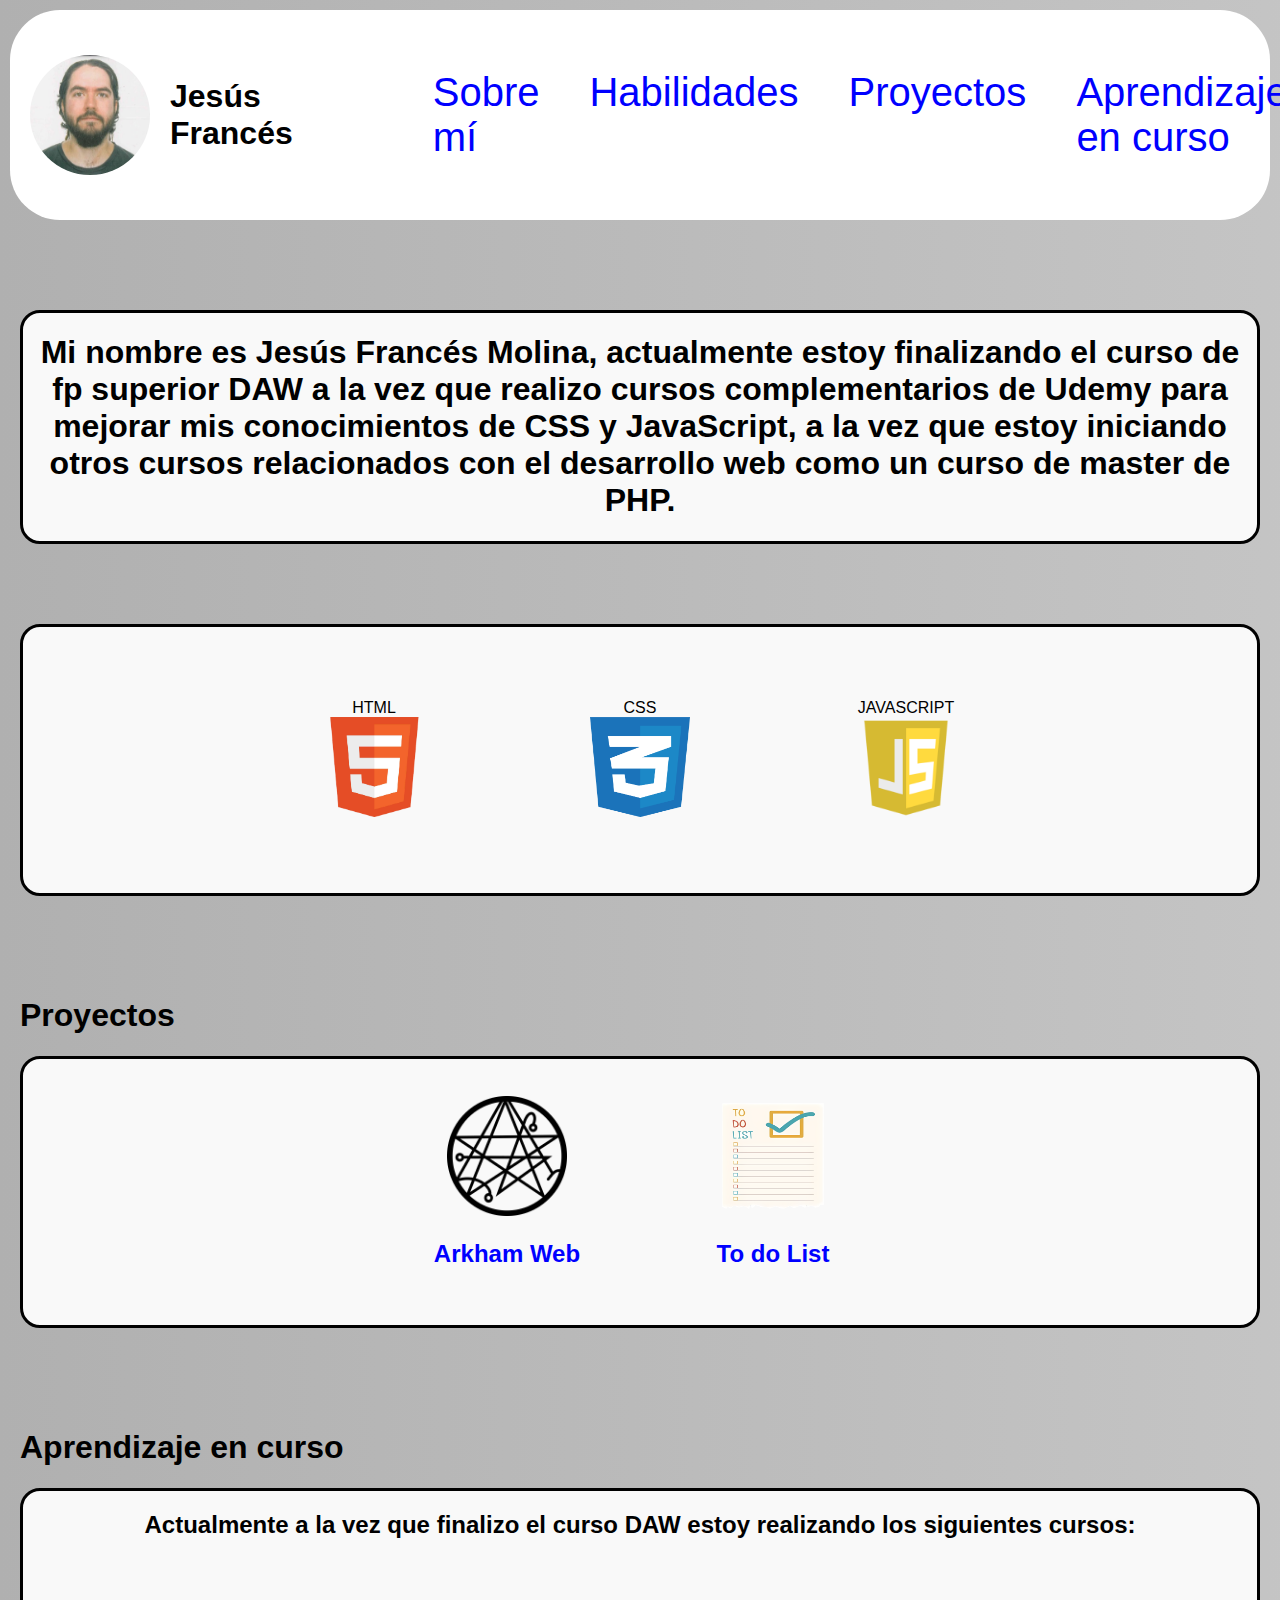
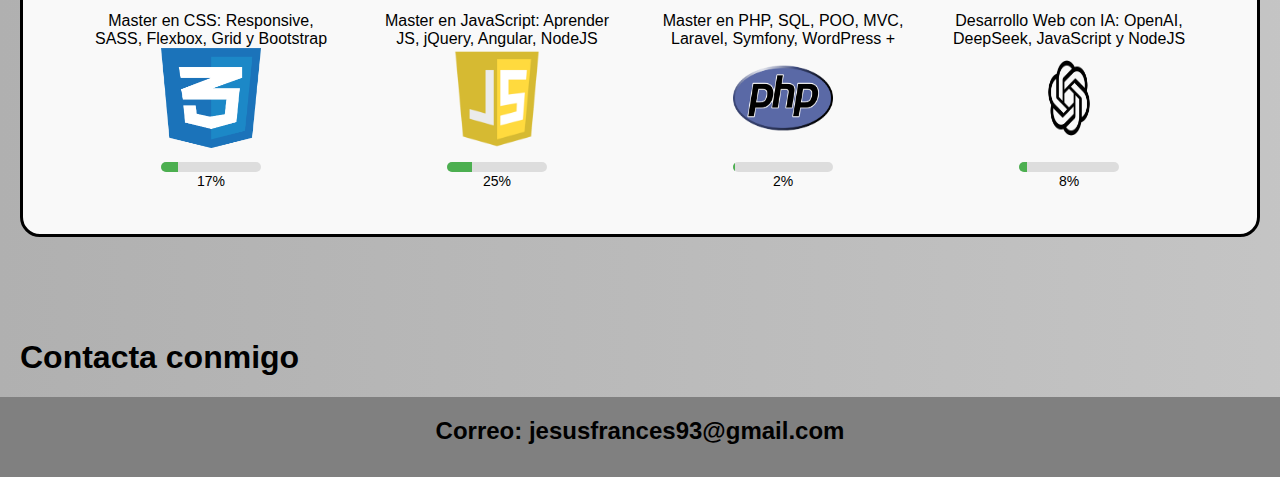
<file: index.html>
<!DOCTYPE html>
<html lang="es">
<head>
    <meta charset="UTF-8">
    <meta name="viewport" content="width=device-width, initial-scale=1.0">
    <title>Document</title>
	<link rel="stylesheet" href="styles.css">
</head>
<body>

	<!-- Menú superior de la página-->
	<div class="pagina">
    <header id="encabezado">
		<div class="top">
				<div class="personalInfo">
					<img src="media/yo.jpg" class="foto">
					<h1>Jesús Francés</h1>
				</div>
				
				<nav id="navMenu">
					<ul>
						<li >
							<a href="#sobreMi" class="enlace">Sobre mí</a>
						</li>
						<li>
							<a href="#habilidades" class="enlace">Habilidades</a>
						</li>
						<li>
							<a href="#proyectos" class="enlace">Proyectos</a>
						</li>
						<li>
							<a href="#enCurso" class="enlace">Aprendizaje en curso</a>
						</li>
						<li>
							<a href="#pie" class="enlace">Contacto</a>
						</li>
					</ul>
				</nav>
		</div>
	</header>

	
	<!--Sección sombre mi-->
	<section id="sobreMi" class="bloque">
		<h1>Mi nombre es Jesús Francés Molina, actualmente estoy finalizando el curso de fp superior DAW a la vez que realizo cursos complementarios de Udemy para mejorar mis conocimientos de CSS y JavaScript, a la vez que estoy iniciando otros cursos relacionados con el desarrollo web como un curso de master de PHP.</h1>
	</section>

	<!--Sección con mis conocimientos-->
	<section id="habilidades" class="bloque">
		<div class="skills">
			<div>HTML</div>
			<div class="skillLogo">
				<img src="media/html.png" class="logoSkills">
			</div>
			
		</div>
		<div class="skills">
			<div>CSS</div>
			<div class="skillLogo">
				<img src="media/css.png" class="logoSkills">
			</div>
			
		</div>
		<div class="skills">
			<div>JAVASCRIPT</div>
			<div class="skillLogo">
				<img src="media/js.png" class="logoSkills">
			</div>
		</div>
	</section>

	<!-- Sección proyectos-->
	<div class="titulo">
		<h1>Proyectos</h1>
	</div>
	<section id="proyectos" class="bloque">
		<div class="skills">
			<a href="proyectos/ArkhamWeb/index.html" target="_blank" class="proyect enlace">
				<img src="media/logoN.png" class="logoSkills">
				<h2>Arkham Web</h2>
			</a>
		</div>
		<div class="skills">
			<a href="proyectos/todoList/index.html" target="_blank" class="proyect enlace">
				<img src="media/toDo.png" class="logoSkills">
				<h2>To do List</h2>
			</a>
		</div>
	</section>

	<div class="titulo">
		<h1>Aprendizaje en curso</h1>
	</div>
	<div class="bloqueAprendizaje" id="enCurso">
		<div><h2>Actualmente a la vez que finalizo el curso DAW 
			estoy realizando los siguientes cursos:</h2>
		</div>
	<div class="contenedorCursos">
		<div class="skills">
			<div>Master en CSS: Responsive, SASS, Flexbox, Grid y Bootstrap
			</div>
			<div class="skillLogo">
				<img src="media/css.png" class="logoSkills">
				<div class="progressBar">
				<div class="progress" style="width: 17%;"></div>
  				</div>
  				<span class="porcentaje">17%</span>
			</div>
			
		</div>
		<div class="skills">
			<div>Master en JavaScript: Aprender JS, jQuery, Angular, NodeJS
			</div>
			<div class="skillLogo">
				<img src="media/js.png" class="logoSkills">
				<div class="progressBar">
				<div class="progress" style="width: 25%;"></div>
  				</div>
  				<span class="porcentaje">25%</span>
			</div>
			
		</div>
		<div class="skills">
			<div>Master en PHP, SQL, POO, MVC, Laravel, Symfony, WordPress +
			</div>
			<div class="skillLogo">
				<img src="media/php.png" class="logoSkills">
				<div class="progressBar">
				<div class="progress" style="width: 2%;"></div>
  				</div>
  				<span class="porcentaje">2%</span>
			</div>
			
		</div>
		<div class="skills">
			<div>Desarrollo Web con IA: OpenAI, DeepSeek, JavaScript y NodeJS
			</div>
			<div class="skillLogo">
				<img src="media/ia.png" class="logoSkills">
				<div class="progressBar">
				<div class="progress" style="width: 8%;"></div>
  				</div>
  				<span class="porcentaje">8%</span>
			</div>
			
		</div>
	</div>
		
		
	</div>

	<div class="titulo">
		<h1>Contacta conmigo</h1>
	</div>	
		
	</section>
	<footer id="pie">
		<h2>Correo: jesusfrances93@gmail.com</h2>
	</footer>
	</div>
</body>
</html>
</file>
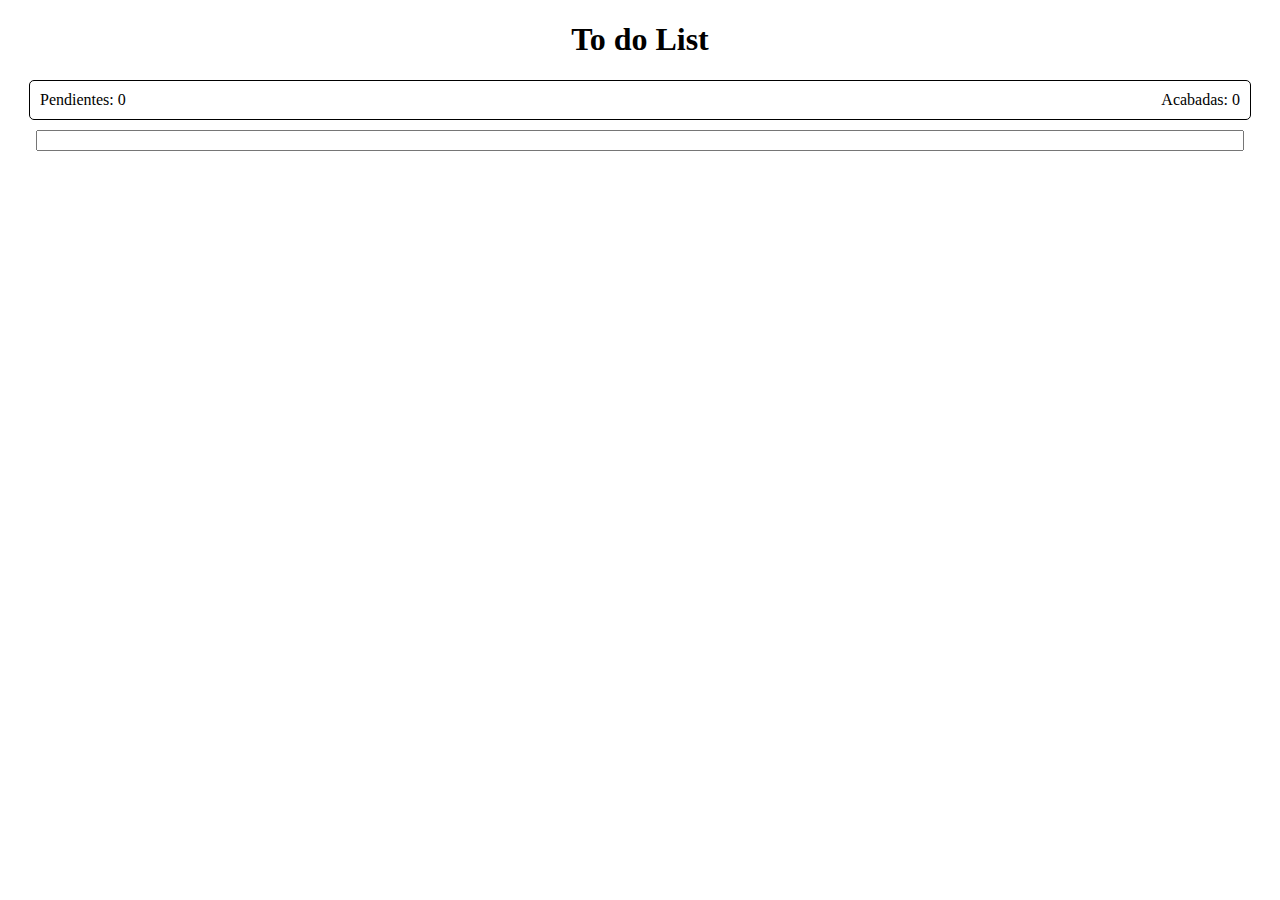
<file: proyectos/todoList/index.html>
<!DOCTYPE html>
<html lang="es">
<head>
    <meta charset="UTF-8">
    <meta name="viewport" content="width=device-width, initial-scale=1.0">
    <title>Document</title>
    <link rel="stylesheet" href="./css/styles.css" />
    
</head>
<body>
    <h1>To do List </h1>

    <div class="actual">
        <span>Pendientes: <span class="pendientes">0</span></span>
        <span>Acabadas: <span class="acabadas">0</span></span>
    </div>
    <div class="contenedor">
        <input type="text" name="texto" class="campo_texto">
        <!--<div class="clearfix"></div>-->
        <div class="saved"></div>
        
    </div>
    
    <script type="text/javascript" src="js/eventos.js"></script>
</body>
</html>
</file>
<file: styles.css>
body{
    background-color: rgb(123, 186, 236);
}
html, body {
  height: 100%;
  margin: 0;
  padding: 0;
  scroll-behavior: smooth;           
}

.pagina {
  min-height: 100%;
  display: flex;
  flex-direction: column;
}

body {
  margin: 0;
  height: 100vh;
  background: linear-gradient(270deg, #f0f0f0, #d1d1d1, #e6e6e6, #b0b0b0);
  background-size: 800% 800%;
  animation: moverFondo 20s ease infinite;
}

@keyframes moverFondo {
  0% { background-position: 0% 50%; }
  50% { background-position: 100% 50%; }
  100% { background-position: 0% 50%; }
}
/*Fuentes*/
h1, h2, h3, h4, h5, h6 {
  font-family: 'Montserrat', sans-serif;
  font-weight: 700;
}

body, p, li, a {
  font-family: 'Open Sans', sans-serif;
  font-weight: 400;
}
#encabezado{
  margin-bottom: 80px;
}
.top{
    border-radius: 50px;
    margin: 10px;
    background-color:white;
    display: flex;
    padding: 20px;
    align-items: center;
    justify-content: space-between;
    gap: 100px;
    li{
		display: inline;
	}
}
#navMenu ul{
    font-size: 40px;
    display: flex;
    gap: 50px;
}
.personalInfo{
  display: flex;
  align-items: center;
  gap: 20px;
}
.foto{
    border-radius: 100px;
    width: 120px;
    height: 120px;
}
.enlace{
  text-decoration: none;
  color: blue;
}
.enlace:hover{
  color: green;
}
a:visited{
  color: blue;
}

.bloque{
    background-color:#f9f9f9;
    border-style: solid;
    border-radius: 20px;
    display: flex;
    justify-content: center;
    text-align: center;
    margin-left: 20px;
    margin-right: 20px;
    margin-bottom: 80px; 
}
.titulo{
  margin-left: 20px;
  margin-bottom: 0;
}
/* Atributos de seccion con logos de lenguajes*/ 
.skills{
    height: 250px;
    width: 250px;
    border-radius: 20px;
    margin: 8px;
    display: flex;
    justify-content:center;
    align-items: center;
    text-align: center;
    flex-direction: column;
    
}
.skills:hover{
  box-shadow: 10px 10px 10px rgba(0, 0, 0, 0.1),
    -10px -10px 10px white inset;
}

.logoSkills{
    width: 100px;
    height: 100px;
}

/*Seccion de proyectos*/

.proyectos{
  text-align: center;
  justify-content: center;
  flex-direction: column;
  align-items: center;
}
.proyect{
  height: auto;
  width: 150px;
}

.proyect img{
  width: 120px;
  height: 120px;
}

.bloqueAprendizaje{
    background-color:#f9f9f9;
    border-style: solid;
    border-radius: 20px;
    display: flex;
    flex-direction: column;
    justify-content: space-between;
    text-align: center;
    margin-left: 20px;
    margin-right: 20px;
    margin-bottom: 80px; 
}

#enCurso {
  display: flex;
  flex-wrap: wrap;
  justify-content: center;
  align-items: center;
  gap: 10px;
}

.contenedorCursos{
  display: flex;
	flex-wrap: wrap;
	justify-content: center;
	gap: 20px;
}

/*Barras de progreso*/
.progressBar {
  width: 100%;
  height: 10px;
  background-color: #ddd;
  border-radius: 5px;
  overflow: hidden;
  margin-top: 10px;
}

.progress {
  height: 100%;
  background-color: #4caf50;
  transition: width 0.5s ease;
}

.porcentaje {
  font-size: 14px;
  margin-top: 5px;
}
/*Footer*/

#pie {
    margin-top: auto;
	width: 100%;
	height: 80px;
	background-color: gray;
	text-align: center;
}
</file>
<file: proyectos/todoList/css/styles.css>
h1{
    text-align: center;
}

.campo_texto{
    width: 1200px;
}

/* Contenedor para ver las tareas completas o pendientes */

.actual{
    border: 1px solid black;
    width: 1200px;
    padding: 10px;
    margin: auto;
    margin-bottom: 10px;
    border-radius: 5px;
    display: flex;
    justify-content: space-between;
}

.contenedor{
    display: flex;
    flex-direction: column;
    align-items: center;
    gap: 10px;
}

.clearfix{
    clear: both;
}
.saved{
    background-color: white;
    width: 1200px;
    display: flex;
    flex-direction: column;
    align-items: center;
}
.tarea {
    border: 1px solid black;
    background-color: lightblue;
    width: 100%;
    padding: 10px;
    margin-bottom: 10px;
    border-radius: 5px;
    display:flex;
    align-items: center;
    justify-content: space-between;
}
.tarea input[type="checkbox"] {
    width: 20px;
    height: 20px;
    accent-color: blue;
    margin-right: 10px;
    cursor: pointer;
}

.tachado {
    text-decoration: line-through;
    color: gray;
}
</file>
